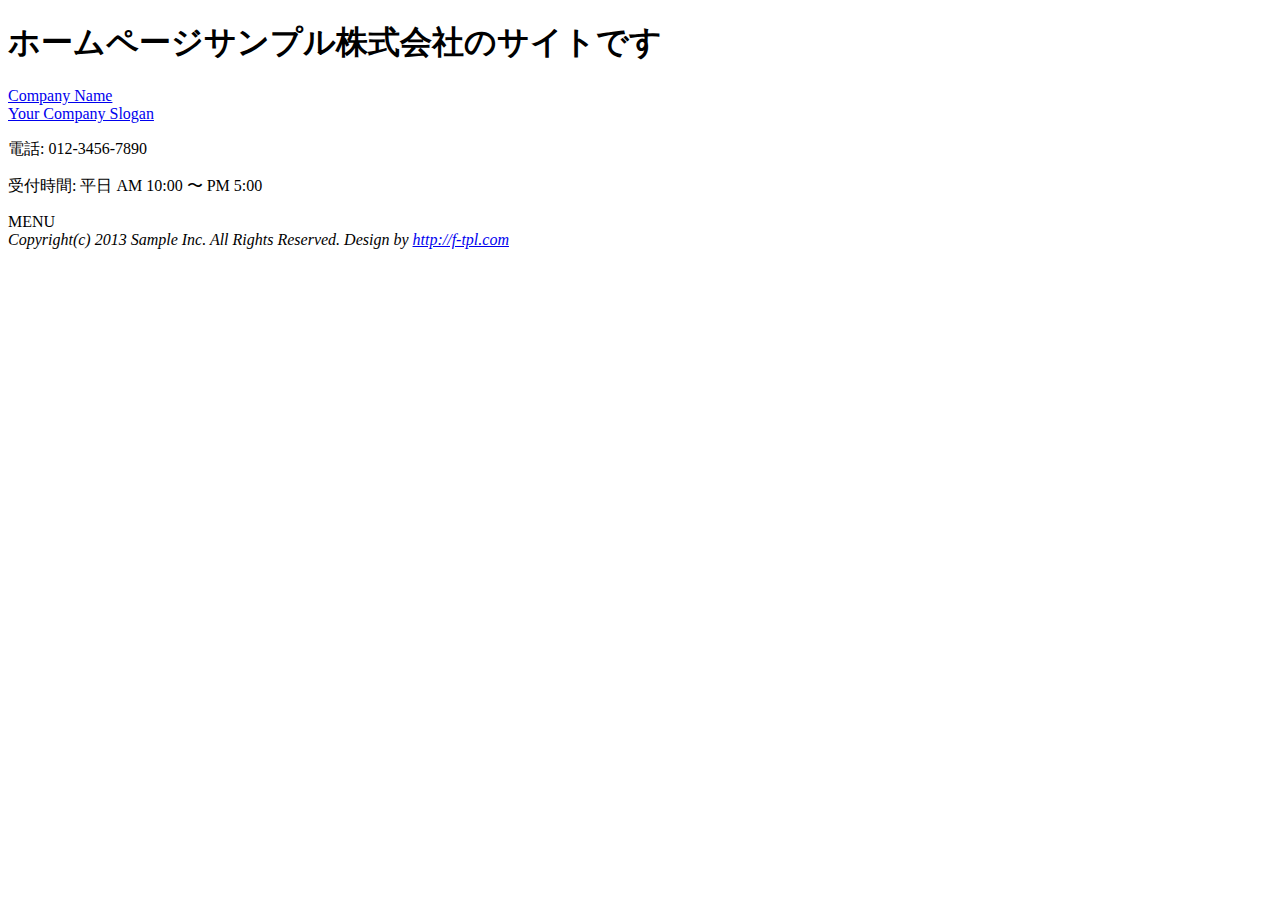
<file: templates/subpage.html>
<!DOCTYPE html>
<html dir="ltr" lang="ja">
<head>
<meta charset="UTF-8">
<meta name="viewport" content="width=device-width, user-scalable=yes, maximum-scale=1.0, minimum-scale=1.0">
<title>ホームページサンプル株式会社のサイトです</title>
<meta name="keywords" content="">
<meta name="description" content="">
<!-- <link rel="stylesheet" href="style.css" type="text/css" media="screen"> -->
<!--[if lt IE 9]>
<script src="js/html5.js"></script>
<script src="js/css3-mediaqueries.js"></script>
<![endif]-->
<script src="js/jquery1.7.2.min.js"></script>
<script src="js/script.js"></script>

</head>

<body id="subpage">
<header id="header">
	<h1>ホームページサンプル株式会社のサイトです</h1>
  <!-- ロゴ -->
	<div class="logo">
		<a href="index.html">Company Name<br /><span>Your Company Slogan</span></a>
	</div>
	<!-- / ロゴ -->
	<!-- 電話番号+受付時間 -->
	
  <div class="info">
		<p class="tel"><span>電話:</span> 012-3456-7890</p>
		<p class="open">受付時間: 平日 AM 10:00 〜 PM 5:00</p>
	</div>
	<!-- / 電話番号+受付時間 -->
</header>

<!-- メインナビゲーション -->
<nav id="mainNav">
	<div class="inner">
  	<a class="menu" id="menu"><span>MENU</span></a>
		<div class="panel">   
    	<ul>
    		<li><a href="index.html"><strong>トップページ</strong><span>Top</span></a></li>
				<li><a href="subpage.html"><strong>ごあいさつ</strong><span>Greeting</span></a></li>
				<li><a href="subpage.html"><strong>サービス概要</strong><span>Service</span></a></li>
				<li><a href="subpage.html"><strong>弊社の取り組み</strong><span>Approach</span></a></li>
				<li class="active"><a href="subpage.html"><strong>会社情報</strong><span>Company</span></a></li>
				<li class="last"><a href="subpage.html"><strong>お問い合わせ</strong><span>Contact</span></a></li>
			</ul>   
    </div>
	</div> 
</nav>
<!-- / メインナビゲーション -->

<div id="wrapper">
  
	<!-- / フッター -->
	<address>Copyright(c) 2013 Sample Inc. All Rights Reserved. Design by <a href="http://f-tpl.com" target="_blank" rel="nofollow">http://f-tpl.com</a></address>

</body>
</html>
</file>
